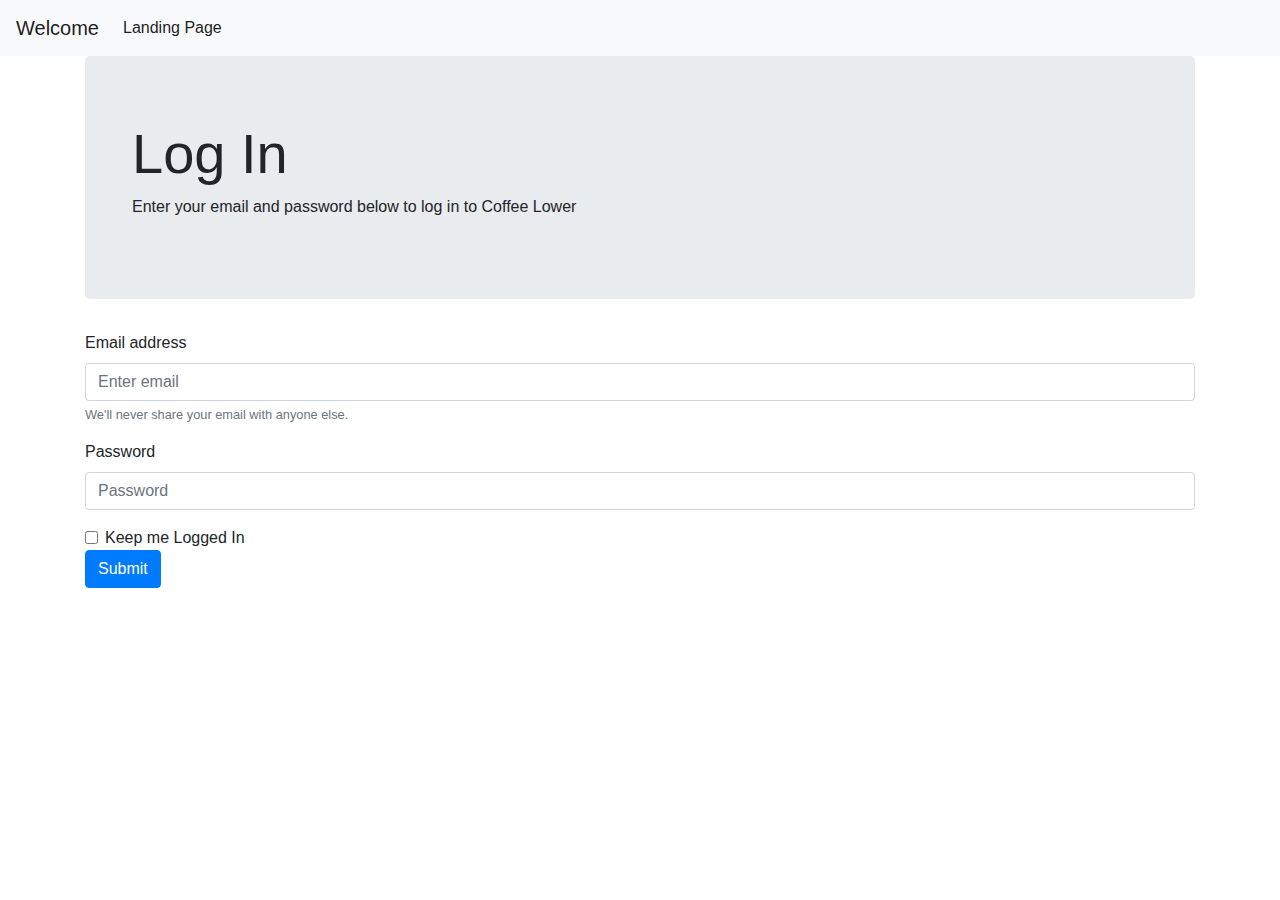
<file: signin.html>
<!DOCTYPE html>
<html>
  <head>
    <meta charset="utf-8">
    <title></title>
    <!-- <link rel="stylesheet" href="https://maxcdn.bootstrapcdn.com/bootstrap/3.3.7/css/bootstrap.min.css" integrity="sha384-BVYiiSIFeK1dGmJRAkycuHAHRg32OmUcww7on3RYdg4Va+PmSTsz/K68vbdEjh4u" crossorigin="anonymous"> -->
    <link rel="stylesheet" href="https://maxcdn.bootstrapcdn.com/bootstrap/4.0.0/css/bootstrap.min.css" integrity="sha384-Gn5384xqQ1aoWXA+058RXPxPg6fy4IWvTNh0E263XmFcJlSAwiGgFAW/dAiS6JXm" crossorigin="anonymous">
  </head>

  <body>
    <nav class="navbar navbar-expand-lg navbar-light bg-light">
      <a class="navbar-brand" href="#">Welcome</a>
      <button class="navbar-toggler" type="button" data-toggle="collapse" data-target="#navbarSupportedContent" aria-controls="navbarSupportedContent" aria-expanded="false" aria-label="Toggle navigation">
        <span class="navbar-toggler-icon"></span>
      </button>

      <div class="collapse navbar-collapse" id="navbarSupportedContent">
        <ul class="navbar-nav mr-auto">
          <li class="nav-item active">
            <a class="nav-link" href="index.html">Landing Page<span class="sr-only">(current)</span></a>
          </li>
        </ul>
      </div>
    </nav>

    <div class="container">
      <div class="jumbotron">
        <div class="container">
          <h1 class="display-4"><strong>Log In</strong></h1>
          <p>Enter your email and password below to log in to Coffee Lower</p>
        </div>
      </div>

    <form>
      <div class="form-group">
        <label for="exampleInputEmail1">Email address</label>
        <input type="email" class="form-control" id="exampleInputEmail1" aria-describedby="emailHelp" placeholder="Enter email">
        <small id="emailHelp" class="form-text text-muted">We'll never share your email with anyone else.</small>
      </div>
      <div class="form-group">
        <label for="exampleInputPassword1">Password</label>
        <input type="password" class="form-control" id="exampleInputPassword1" placeholder="Password">
      </div>
      <div class="form-check">
        <input type="checkbox" class="form-check-input" id="exampleCheck1">
        <label class="form-check-label" for="exampleCheck1">Keep me Logged In</label>
      </div>
      <button type="submit" class="btn btn-primary">Submit</button>
    </form>

    </div>

  </body>
</html>
</file>
